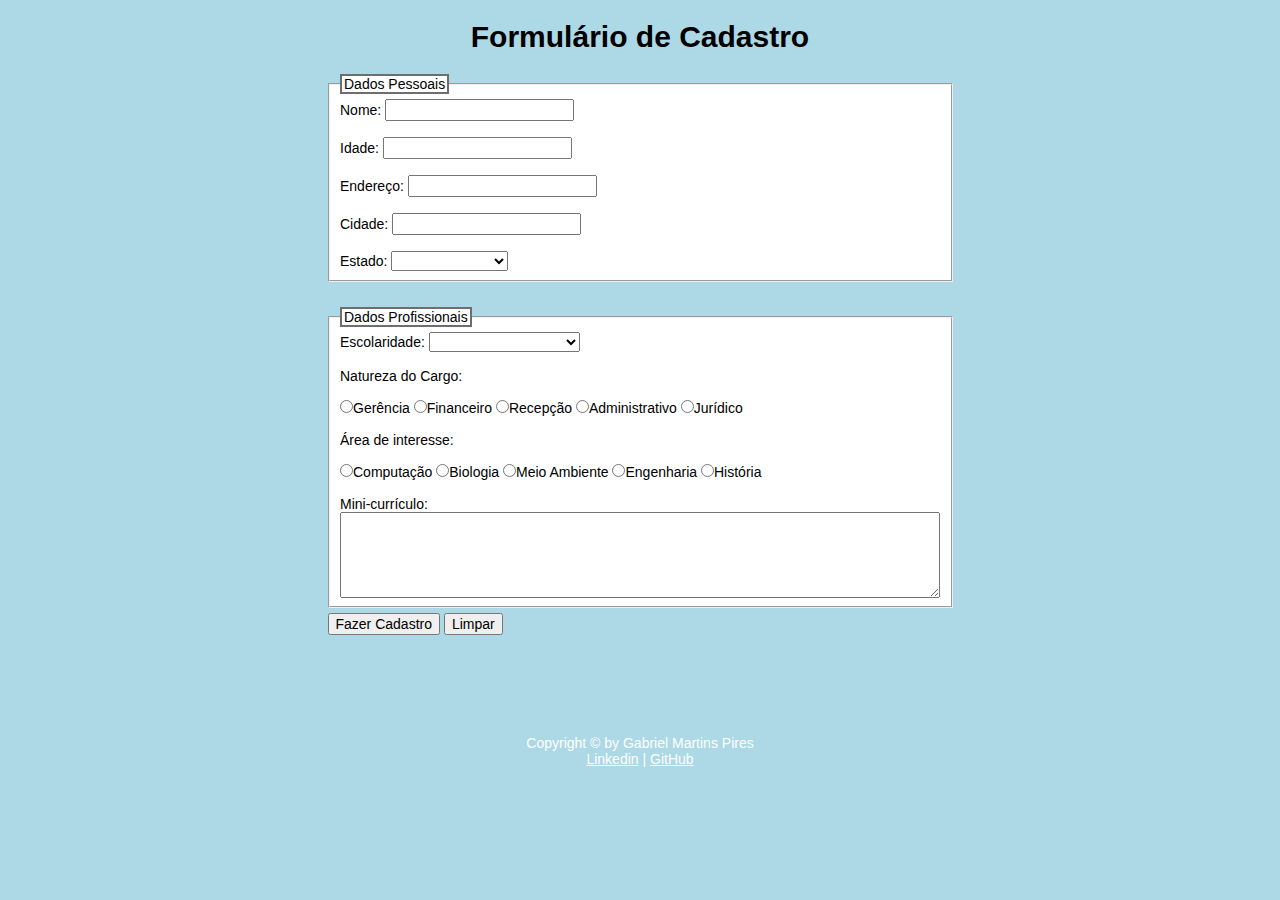
<file: index.html>
<!DOCTYPE html>
<html lang="en">
<head>
    <meta charset="UTF-8">
    <meta http-equiv="X-UA-Compatible" content="IE=edge">
    <meta name="viewport" content="width=device-width, initial-scale=1.0">
    <title>Formulário de Cadastro</title>
    <link rel="stylesheet" href="style.css">
</head>
<body>
    <H1>Formulário de Cadastro</H1>
    <form action="/login.html" method="GET">
        <div id="fieldset">
            <fieldset id="dados_pessoais">
                <legend>Dados Pessoais</legend>
                <label for="">Nome:
                    <input type="text" name="nome">
                </label> <br>
                <label for="">Idade:
                    <input type="text" name="idade">
                </label> <br>
                <label for="">Endereço:
                    <input type="text" name="localizacao">
                </label> <br>
                <label for="">Cidade:
                    <input type="text" name="cidade">
                </label> <br>
                <label for="">Estado:
                    <select name="estado">
                        <option value=""> </option>
                        <option value="sp"> São Paulo </option>
                        <option value="sc"> Santa Catarina </option>
                        <option value="pr"> Paraná </option>
                        <option value="ac"> Acre </option>
                        <option value="ba"> Bahia </option>
                        <option value="mg"> Minas Gerais </option>
                        <option value="df"> Distrito Federal </option>
                    </select>
                </label>            
                </fieldset>
            <fieldset id="dados_profissionais">
                <legend>Dados Profissionais</legend>
                <label>Escolaridade:
                    <select name="escolaridade">
                        <option value=""></option>
                        <option value="ef"> Ensino Fundamental </option>
                        <option value="em"> Ensino Médio </option>
                        <option value="nt"> Nível Técnico </option>
                        <option value="ns"> Nível Superior </option>
                        <option value="pg"> Pós-graduação </option>
                        <option value="me"> Mestrado </option>
                        <option value="dr"> Doutorado </option>
                    </select>
                    </label> <br>
                <p>Natureza do Cargo:</p> <br>
                <label for="" class="cargo">
                    <input type="radio" name="cargo" value="1">Gerência
                    <input type="radio" name="cargo" value="2">Financeiro
                    <input type="radio" name="cargo" value="3">Recepção
                    <input type="radio" name="cargo" value="4">Administrativo
                    <input type="radio" name="cargo" value="5">Jurídico
                </label> <br>
                <p>Área de interesse:</p> <br>
                <label for="">
                    <input type="radio" name="area" value="1">Computação
                    <input type="radio" name="area" value="2">Biologia
                    <input type="radio" name="area" value="3">Meio Ambiente
                    <input type="radio" name="area" value="4">Engenharia
                    <input type="radio" name="area" value="5">História
                </label> <br>
                <p>Mini-currículo:</p>
                <textarea name="mini_currculo" cols="60" rows="5"></textarea>            
            </fieldset>
            <div class="botoes">
                <label for="">
                    <input type="submit" value="Fazer Cadastro">
                    <input type="submit" value="Limpar">
                </label>
            </div>                                
        </div>         
    </form>
    <footer id="rodape">
        <p>Copyright &copy; by Gabriel Martins Pires<br> <a href="https://www.linkedin.com/in/gabrielmartinspires-br" target="_blank">Linkedin</a> | <a href="https://github.com/gabrielmartinspires-br" target="_blank">GitHub</a></p>
    </footer>    
</body>
</html>
</file>
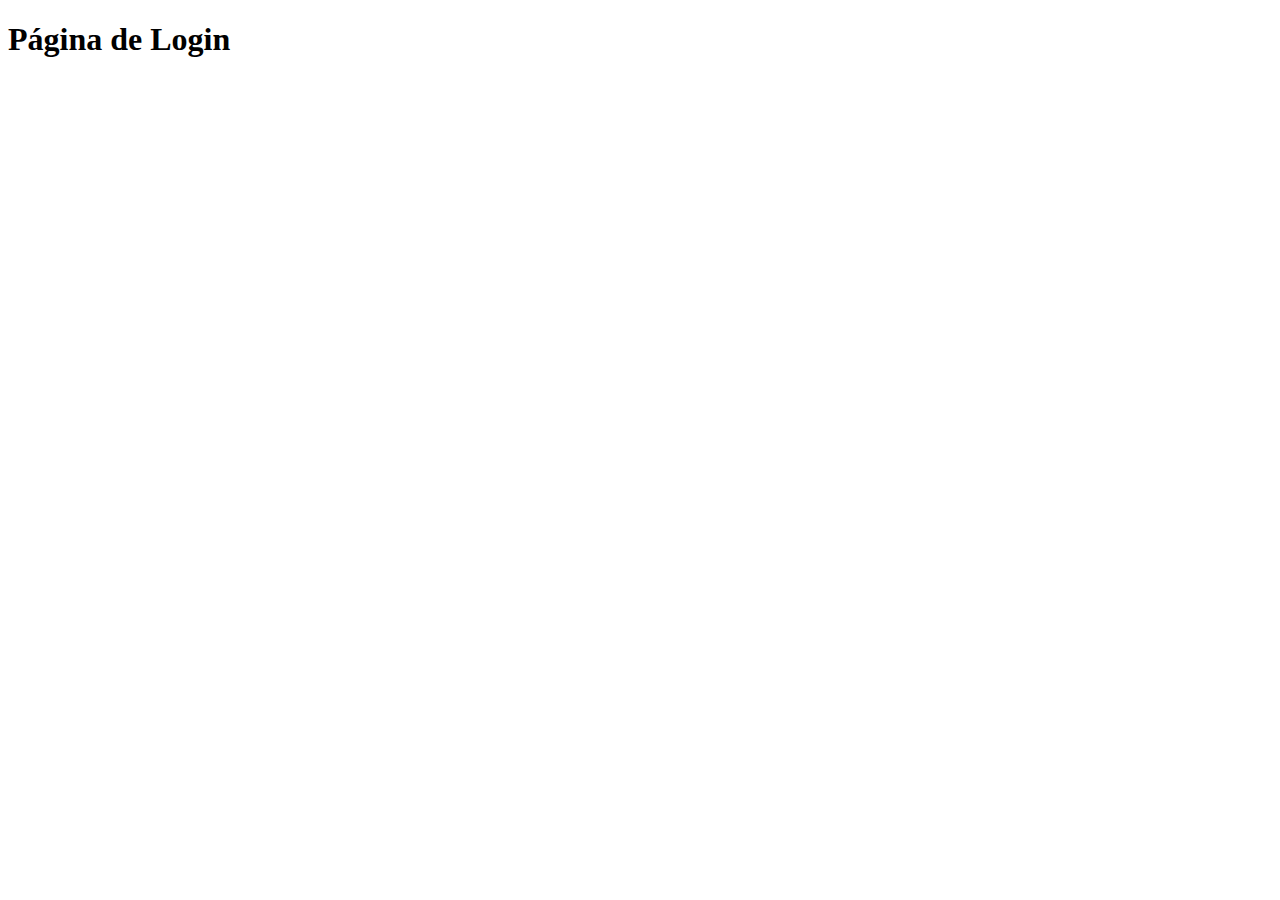
<file: login.html>
<!DOCTYPE html>
<html lang="en">
<head>
    <meta charset="UTF-8">
    <meta http-equiv="X-UA-Compatible" content="IE=edge">
    <meta name="viewport" content="width=device-width, initial-scale=1.0">
    <title>Página de Login</title>
</head>
<body>
    <h1>Página de Login</h1>
</body>
</html>
</file>
<file: style.css>
* {
    font-family: Arial, Helvetica, sans-serif;
    font-size: 14px;
    margin: 0;
}
body {
    background-color: lightblue;
}
h1 {
    display: flex;
    justify-content: center;
    font-size: 30px;
    margin-left: 20px;
    margin: 20px;
}
#dados_pessoais {
    margin-bottom: 25px;
}
#dados_profissionais {
    margin-bottom: 5px;
}
#fieldset {
    display: flex;
    align-items: center;
    flex-direction: column;
}
fieldset {
    display: flex;
    flex-direction: column;
    width: 600px;    
    background-color: #fff;    
}
legend {
    border: 2px solid rgb(110, 110, 110);    
    background-color: #fff; 
}
.botoes {
    width: 625px;
    margin-bottom: 100px;
}
footer#rodape {
    bottom: 0px;
    width: 100%;
    padding: auto;
    clear: both;   
    bottom: -20%;
}

footer#rodape p, a {
    color: #ffffff;
    text-align: center;
}
</file>
